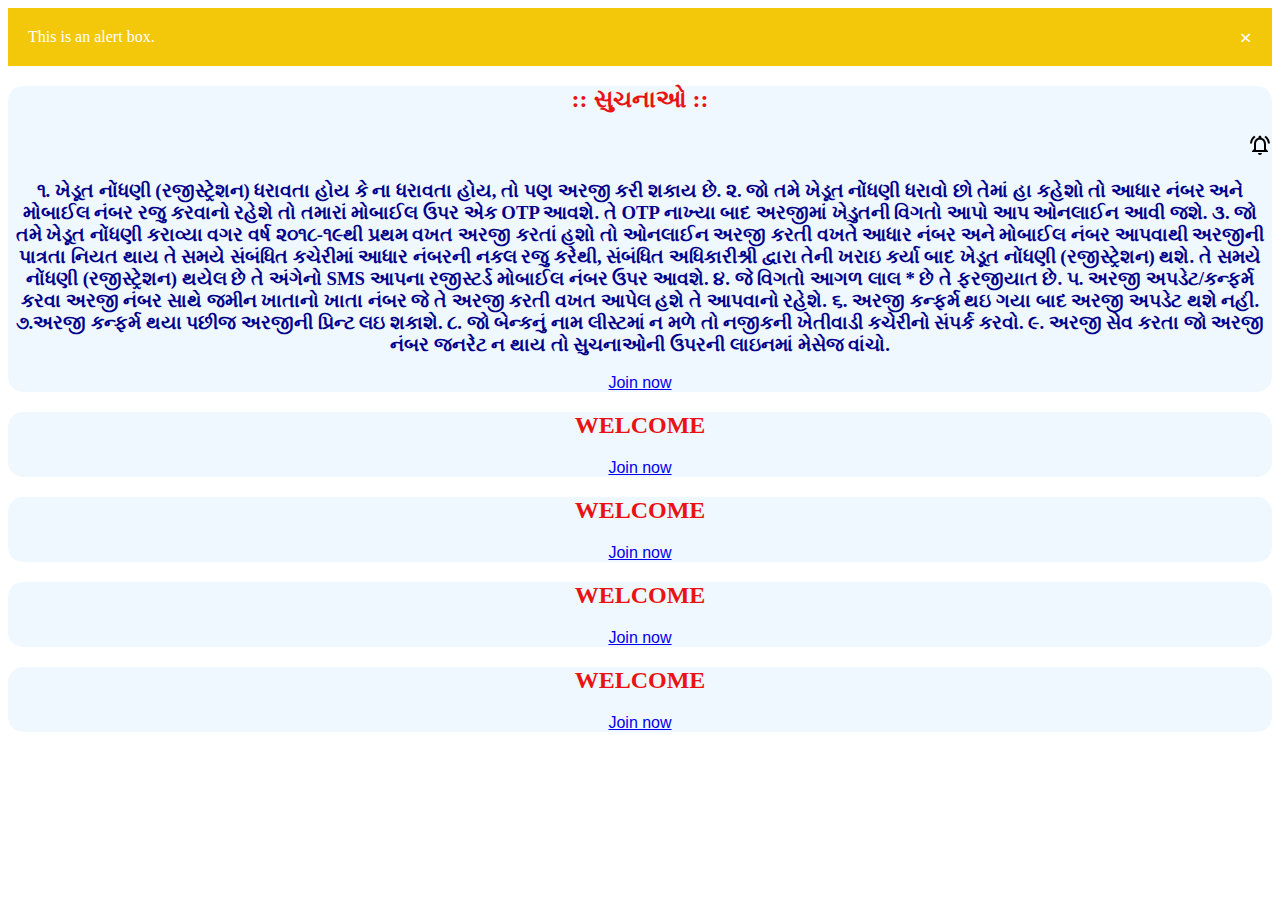
<file: notification/index.html>
<!DOCTYPE html>
<html>
    <head>
        <meta name="viewport" content="width=device-width, initial-scale=1.0">
        <link rel="stylesheet" href="style.css">
        <title>
            NOTIFICATION
        </title>
    </head>
    <body>
        <div class="alert">
            <span class="closebtn" onclick="this.parentElement.style.display='none';">&times;</span>
            This is an alert box.
          </div>
        <div class="box">
            <h2>:: સુચનાઓ ::      </h2>
           <div class="image_notification">
            <img src="1x/outline_notifications_active_black_24dp.png" alt="">
        </div>
        
            <H3>
                ૧. ખેડૂત નોંધણી (રજીસ્ટ્રેશન) ધરાવતા હોય કે ના  ધરાવતા હોય, તો પણ અરજી કરી શકાય છે.
                
                ૨. જો તમે ખેડૂત નોંધણી ધરાવો છો તેમાં હા કહેશો તો આધાર નંબર અને મોબાઈલ નંબર રજુ કરવાનો રહેશે તો તમારાં મોબાઈલ ઉપર એક OTP આવશે. તે OTP નાખ્યા બાદ અરજીમાં ખેડુતની વિગતો આપો આપ ઓનલાઈન આવી જશે.
                
                ૩. જો તમે ખેડૂત નોંધણી કરાવ્યા વગર વર્ષ ૨૦૧૮-૧૯થી પ્રથમ વખત અરજી કરતાં હશો તો ઓનલાઈન અરજી કરતી વખતે આધાર નંબર અને મોબાઈલ નંબર આપવાથી અરજીની પાત્રતા નિયત થાય તે સમયે સંબંધિત કચેરીમાં આધાર નંબરની નકલ રજુ કરેથી, સંબંધિત અધિકારીશ્રી દ્વારા તેની ખરાઇ કર્યા બાદ ખેડૂત નોંધણી (રજીસ્ટ્રેશન) થશે. તે સમયે નોંધણી (રજીસ્ટ્રેશન) થયેલ છે તે અંગેનો SMS આપના રજીસ્ટર્ડ મોબાઈલ નંબર ઉપર આવશે.
                
                ૪. જે વિગતો આગળ લાલ * છે તે ફરજીયાત છે.
                
                ૫. અરજી અપડેટ/કન્ફર્મ કરવા અરજી નંબર સાથે જમીન ખાતાનો ખાતા નંબર જે તે અરજી કરતી વખત આપેલ હશે તે આપવાનો રહેશે.
                
                ૬. અરજી કન્ફર્મ થઇ ગયા બાદ અરજી અપડેટ થશે નહી.
                
                ૭.અરજી કન્ફર્મ થયા પછીજ અરજીની પ્રિન્ટ લઇ શકાશે.
                
                ૮. જો બેન્કનું નામ લીસ્ટમાં ન મળે તો નજીકની ખેતીવાડી કચેરીનો સંપર્ક કરવો.
                
                ૯. અરજી સેવ કરતા જો અરજી નંબર જનરેટ ન થાય તો સુચનાઓની ઉપરની લાઇનમાં મેસેજ વાંચો.</H3>
            <a href="https://sso.gujarat.gov.in/SSO.aspx?Rurl=https://www.digitalgujarat.gov.in/OfficeApp/frmMain.aspx">Join now</a>

        </div>
        <div class="box">
            <h2>WELCOME</h2>
            <H3></H3>
            <a href="https://sso.gujarat.gov.in/SSO.aspx?Rurl=https://www.digitalgujarat.gov.in/OfficeApp/frmMain.aspx">Join now</a>

        </div>
        <div class="box">
            <h2>WELCOME</h2>
            <H3></H3>
            <a href="https://sso.gujarat.gov.in/SSO.aspx?Rurl=https://www.digitalgujarat.gov.in/OfficeApp/frmMain.aspx">Join now</a>

        </div>
        <div class="box">
            <h2>WELCOME</h2>
            <H3></H3>
            <a href="https://sso.gujarat.gov.in/SSO.aspx?Rurl=https://www.digitalgujarat.gov.in/OfficeApp/frmMain.aspx">Join now</a>

        </div>
        <div class="box">
            <h2>WELCOME</h2>
            <H3></H3>
            <a href="https://sso.gujarat.gov.in/SSO.aspx?Rurl=https://www.digitalgujarat.gov.in/OfficeApp/frmMain.aspx">Join now</a>

        </div>
    </body>
</html>
</file>
<file: notification/style.css>
/* The alert message box */
.alert {
    padding: 20px;
    background-color: #f3c80a; /* Red */
    color: white;
    margin-bottom: 15px;
  }
  
  /* The close button */
  .closebtn {
    margin-left: 15px;
    color: white;
    font-weight: bold;
    float: right;
    font-size: 22px;
    line-height: 20px;
    cursor: pointer;
    transition: 0.3s;
  }
  
  /* When moving the mouse over the close button */
  .closebtn:hover {
    color: black;
  }
.box{
   font-family:Cambria, Cochin, Georgia, Times, 'Times New Roman', serif;
    background-color: aliceblue;
    text-align: center;
    border-radius: 15px;
    color: rgb(233, 19, 19);
}
h3{
    color: darkblue;
}
.image_notification
{
    color: rgb(0, 0, 0);
    text-align: right;
    size: 10px;

}
a{
    font-family:Verdana, Geneva, Tahoma, sans-serif;
}
</file>
